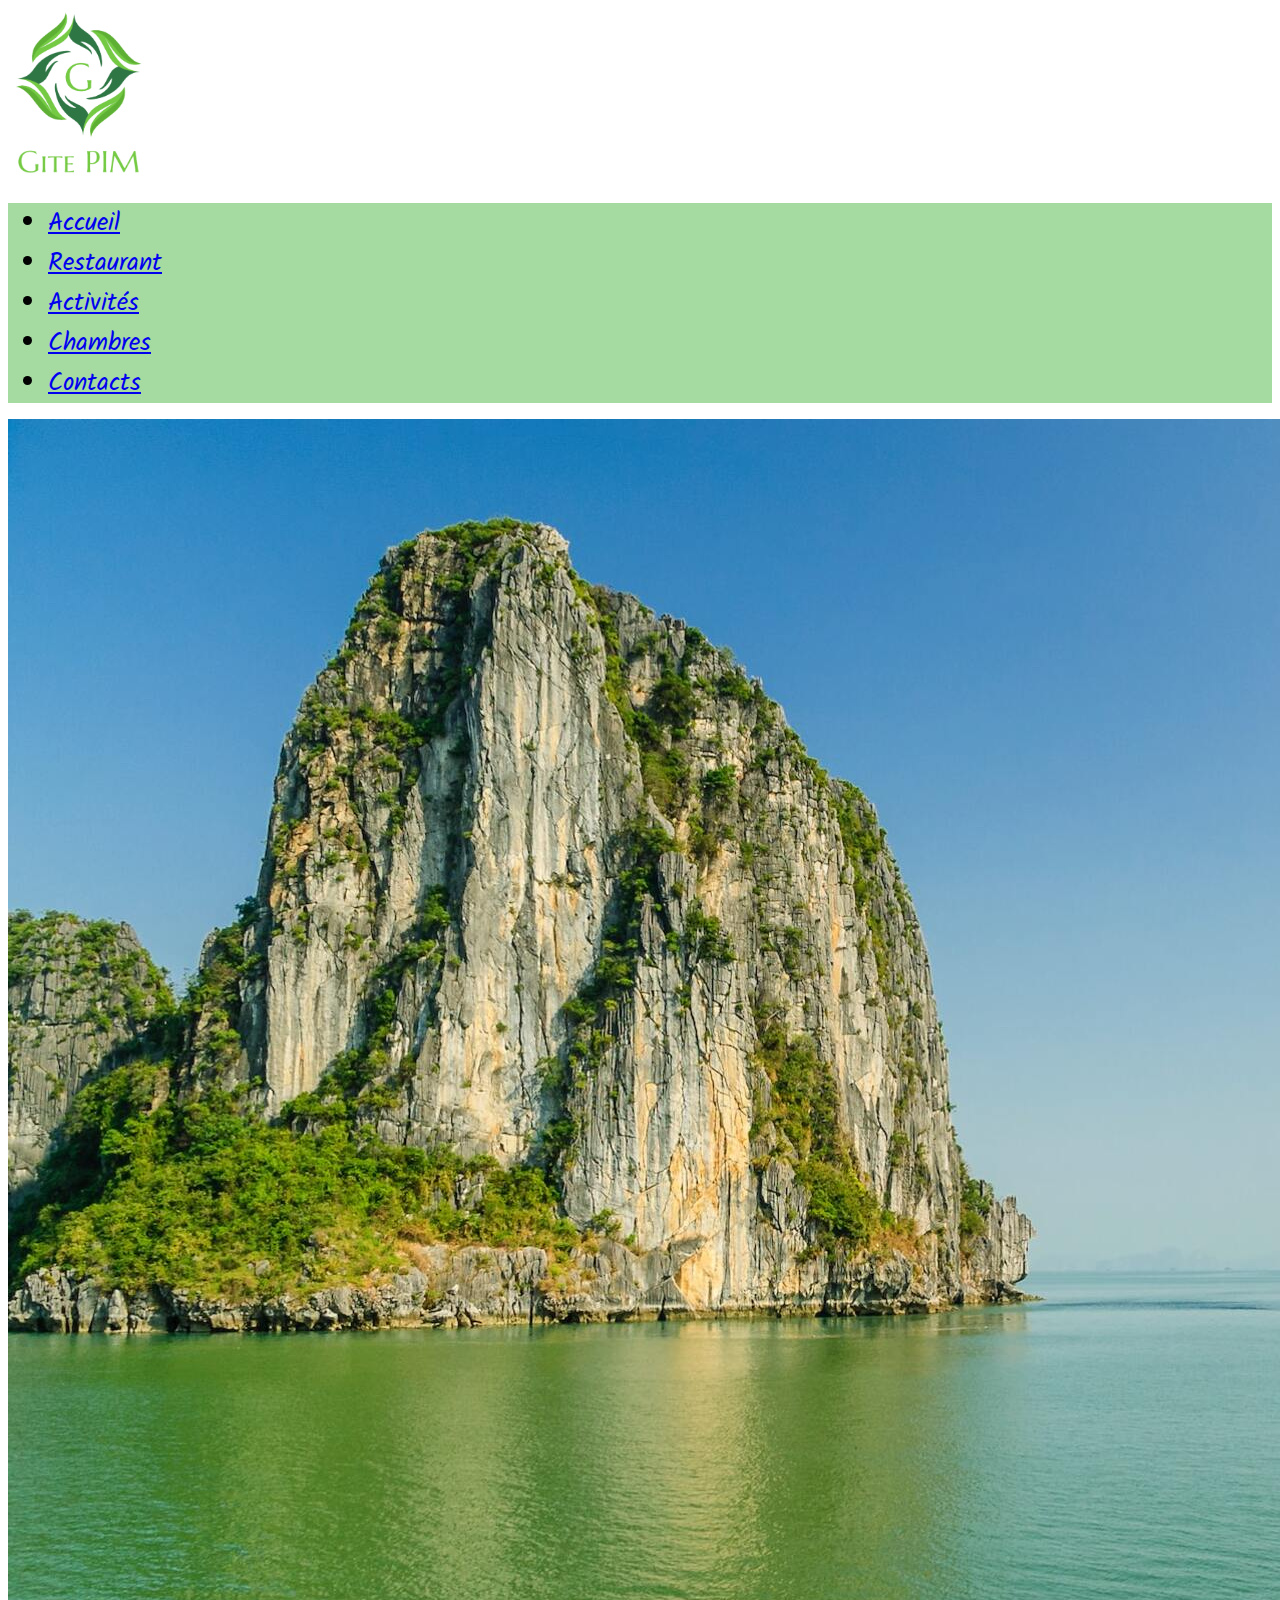
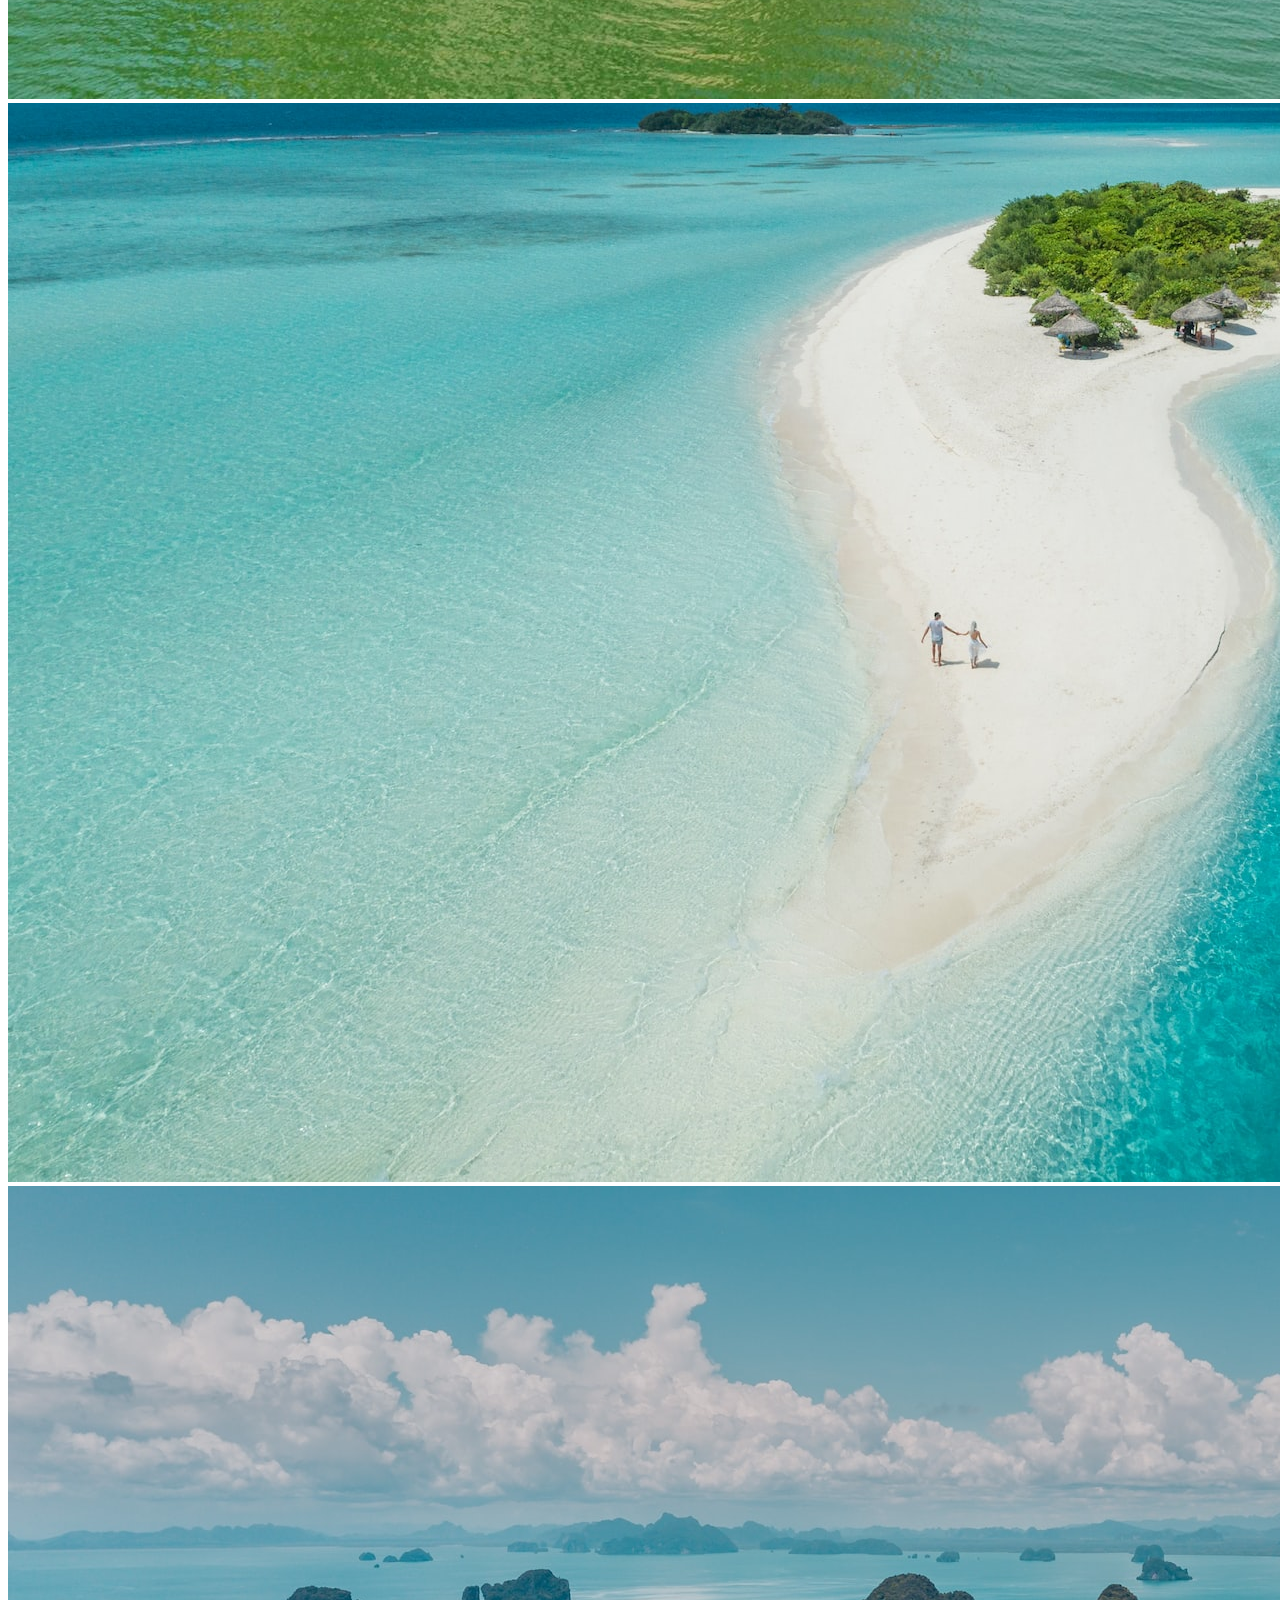
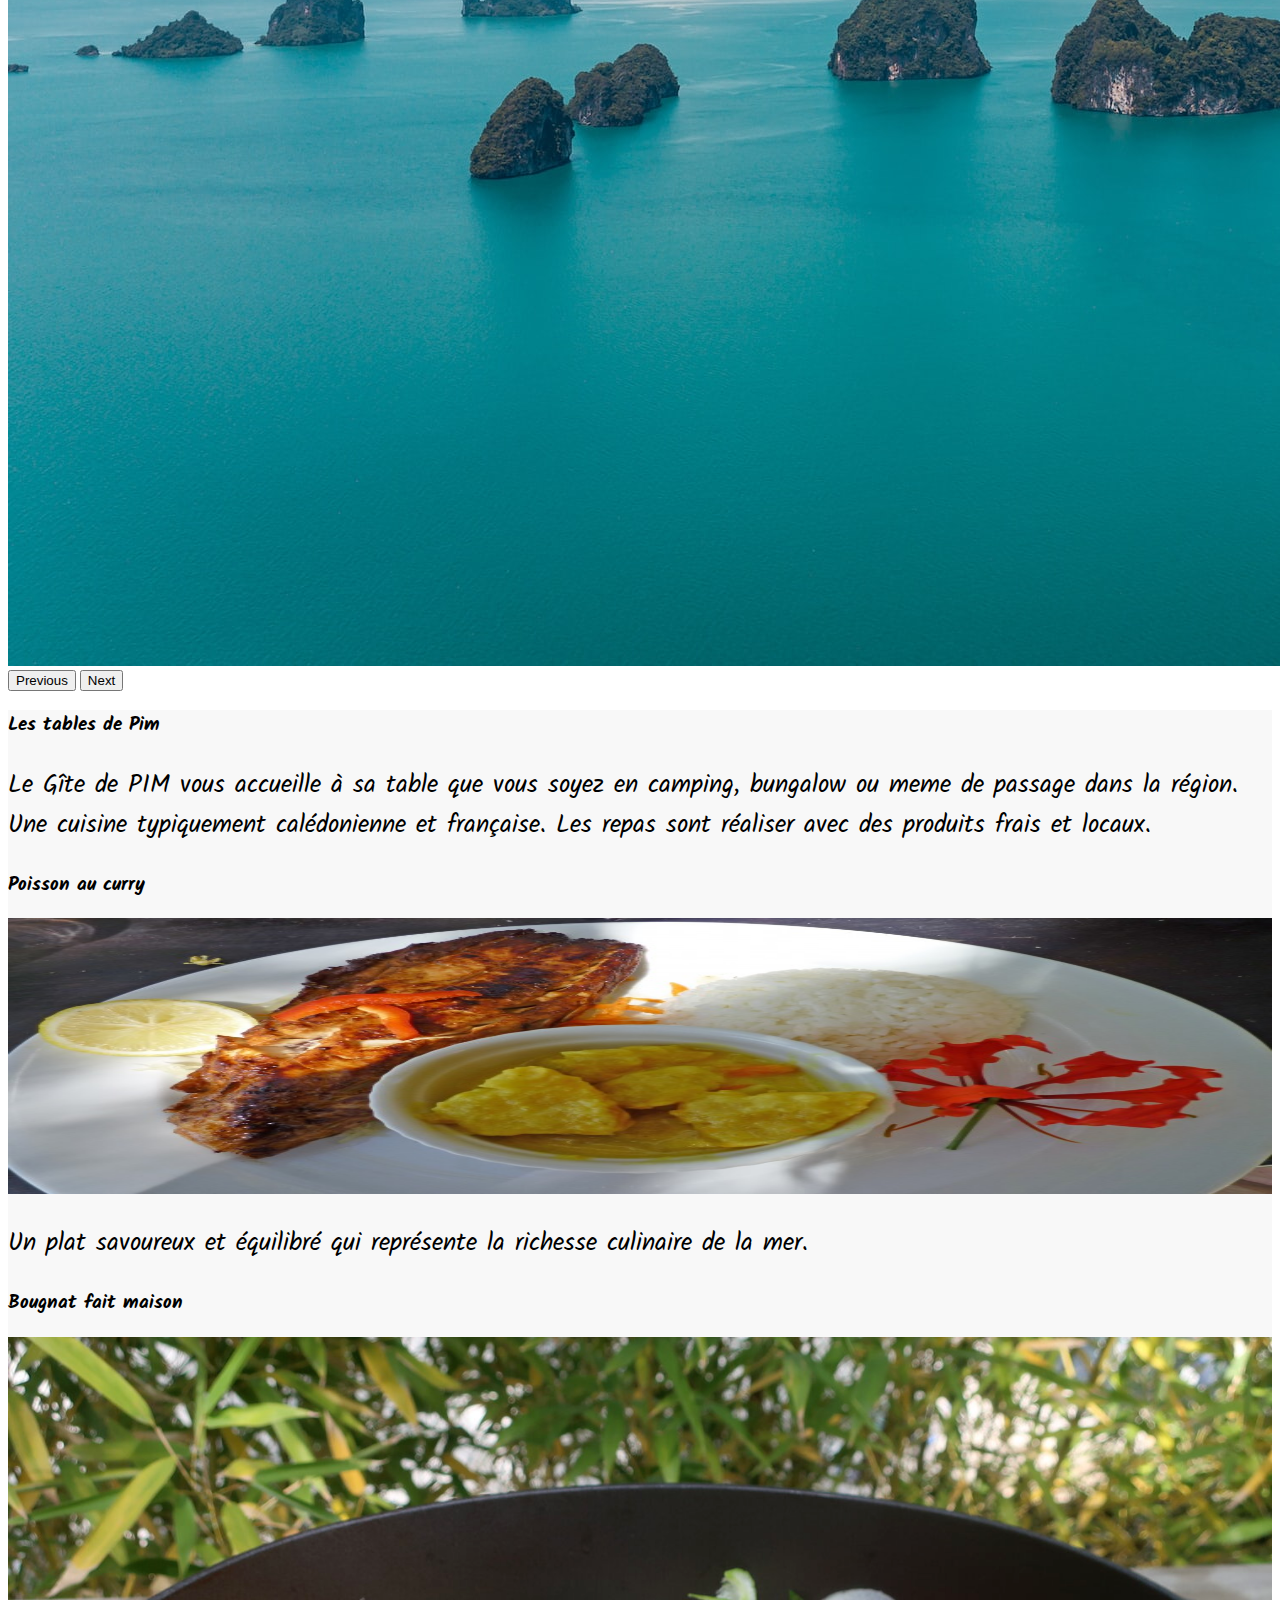
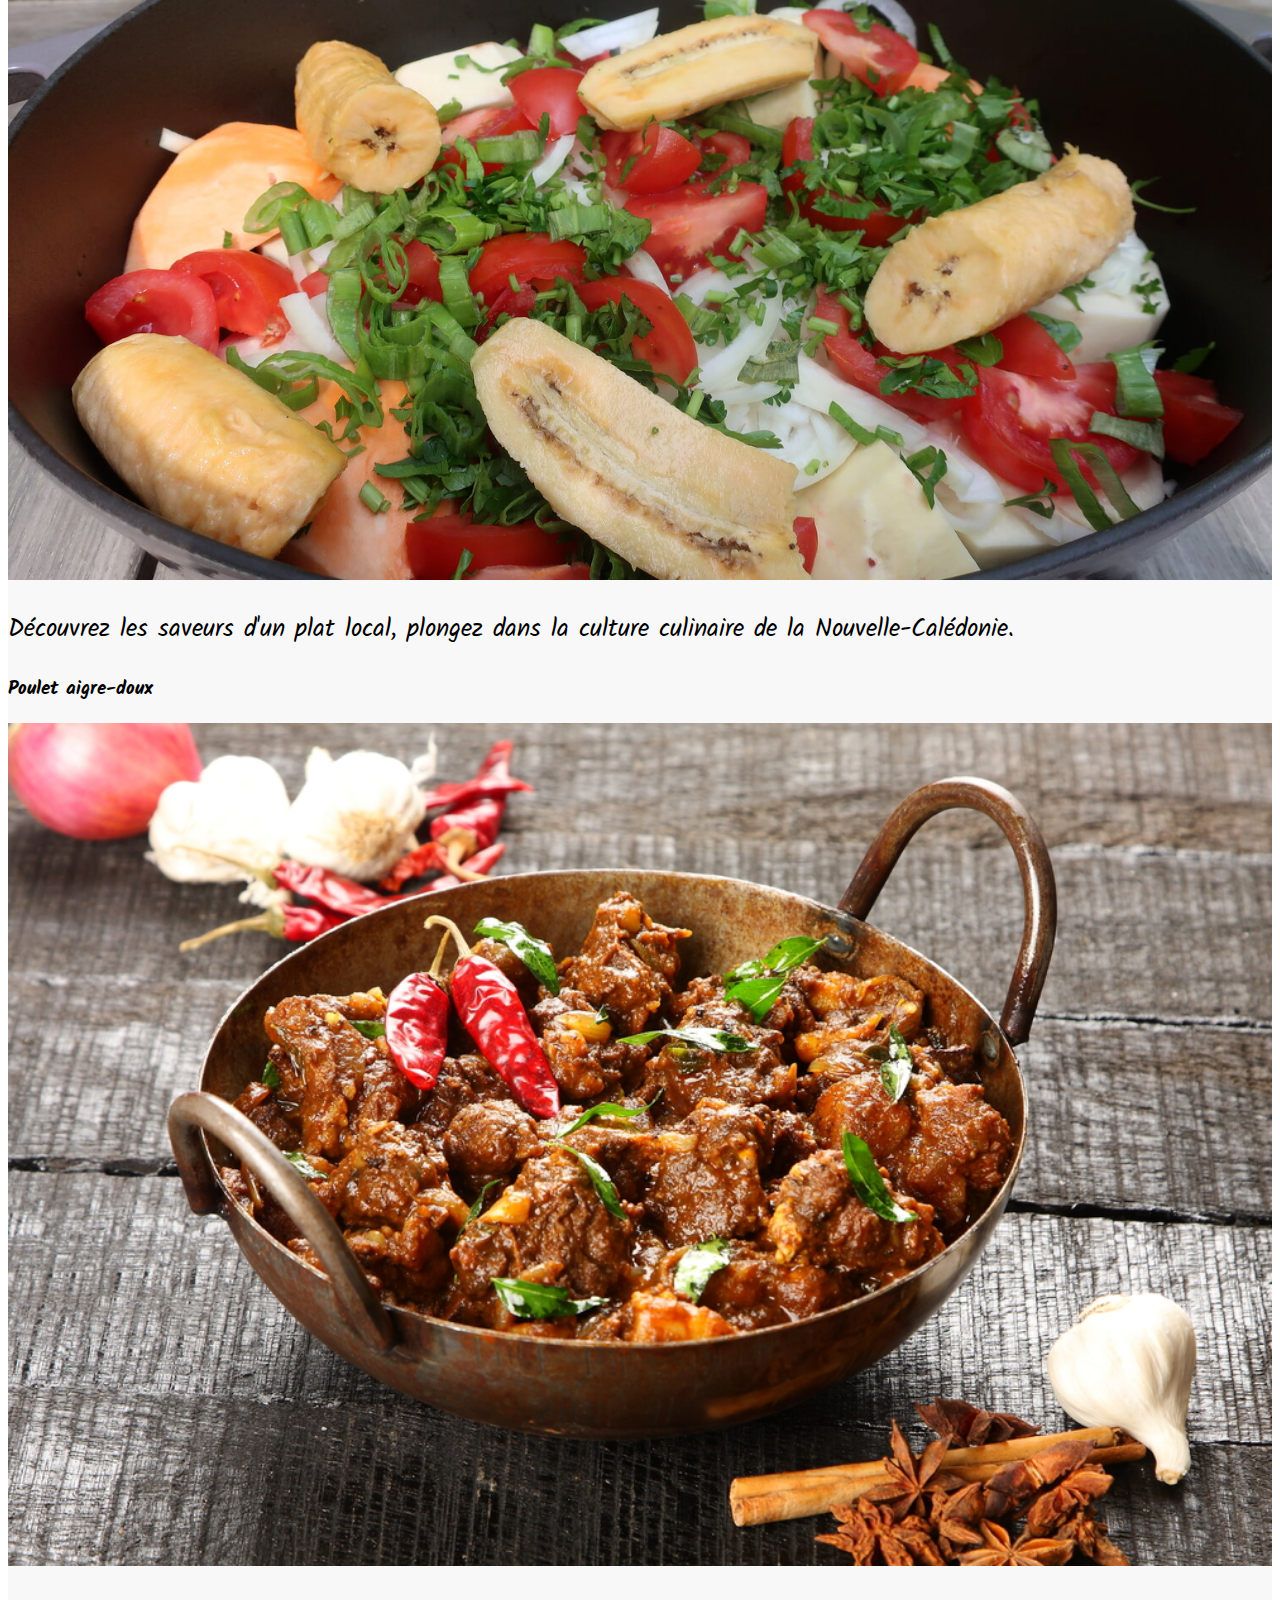
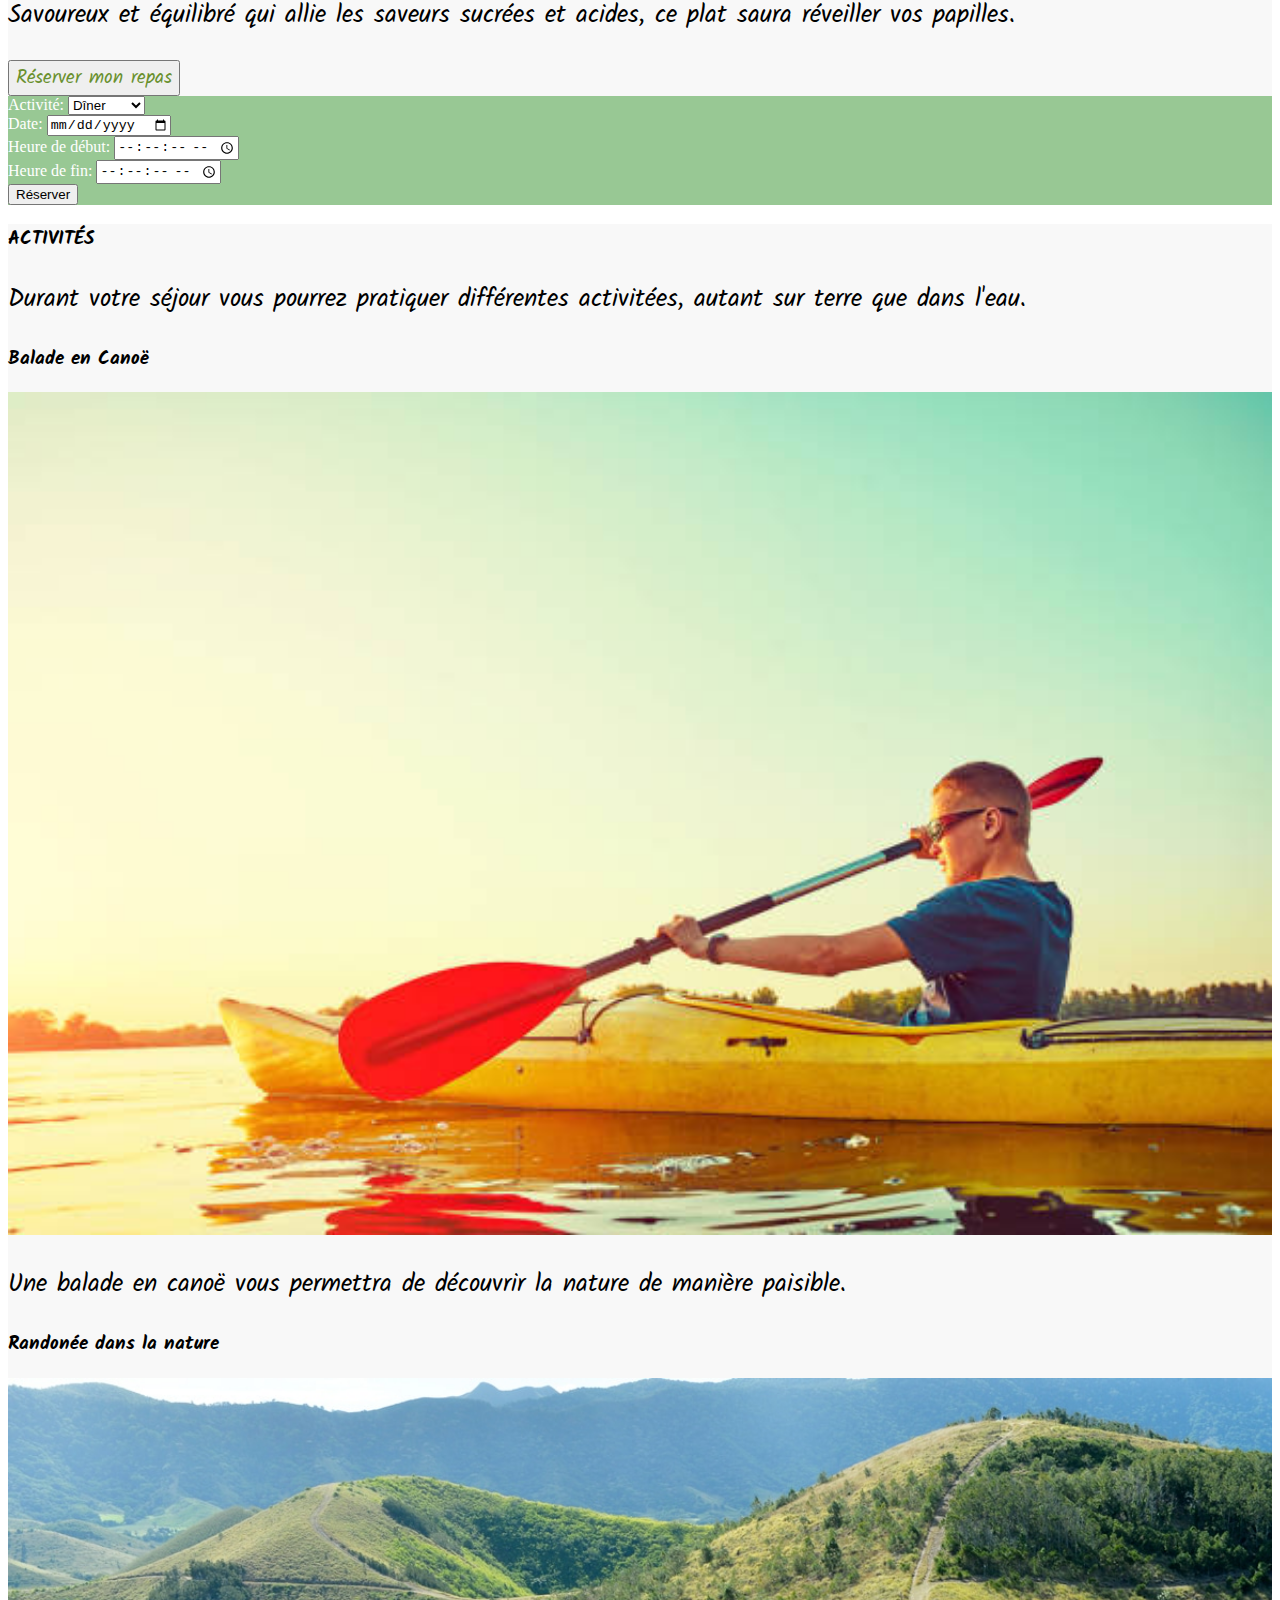
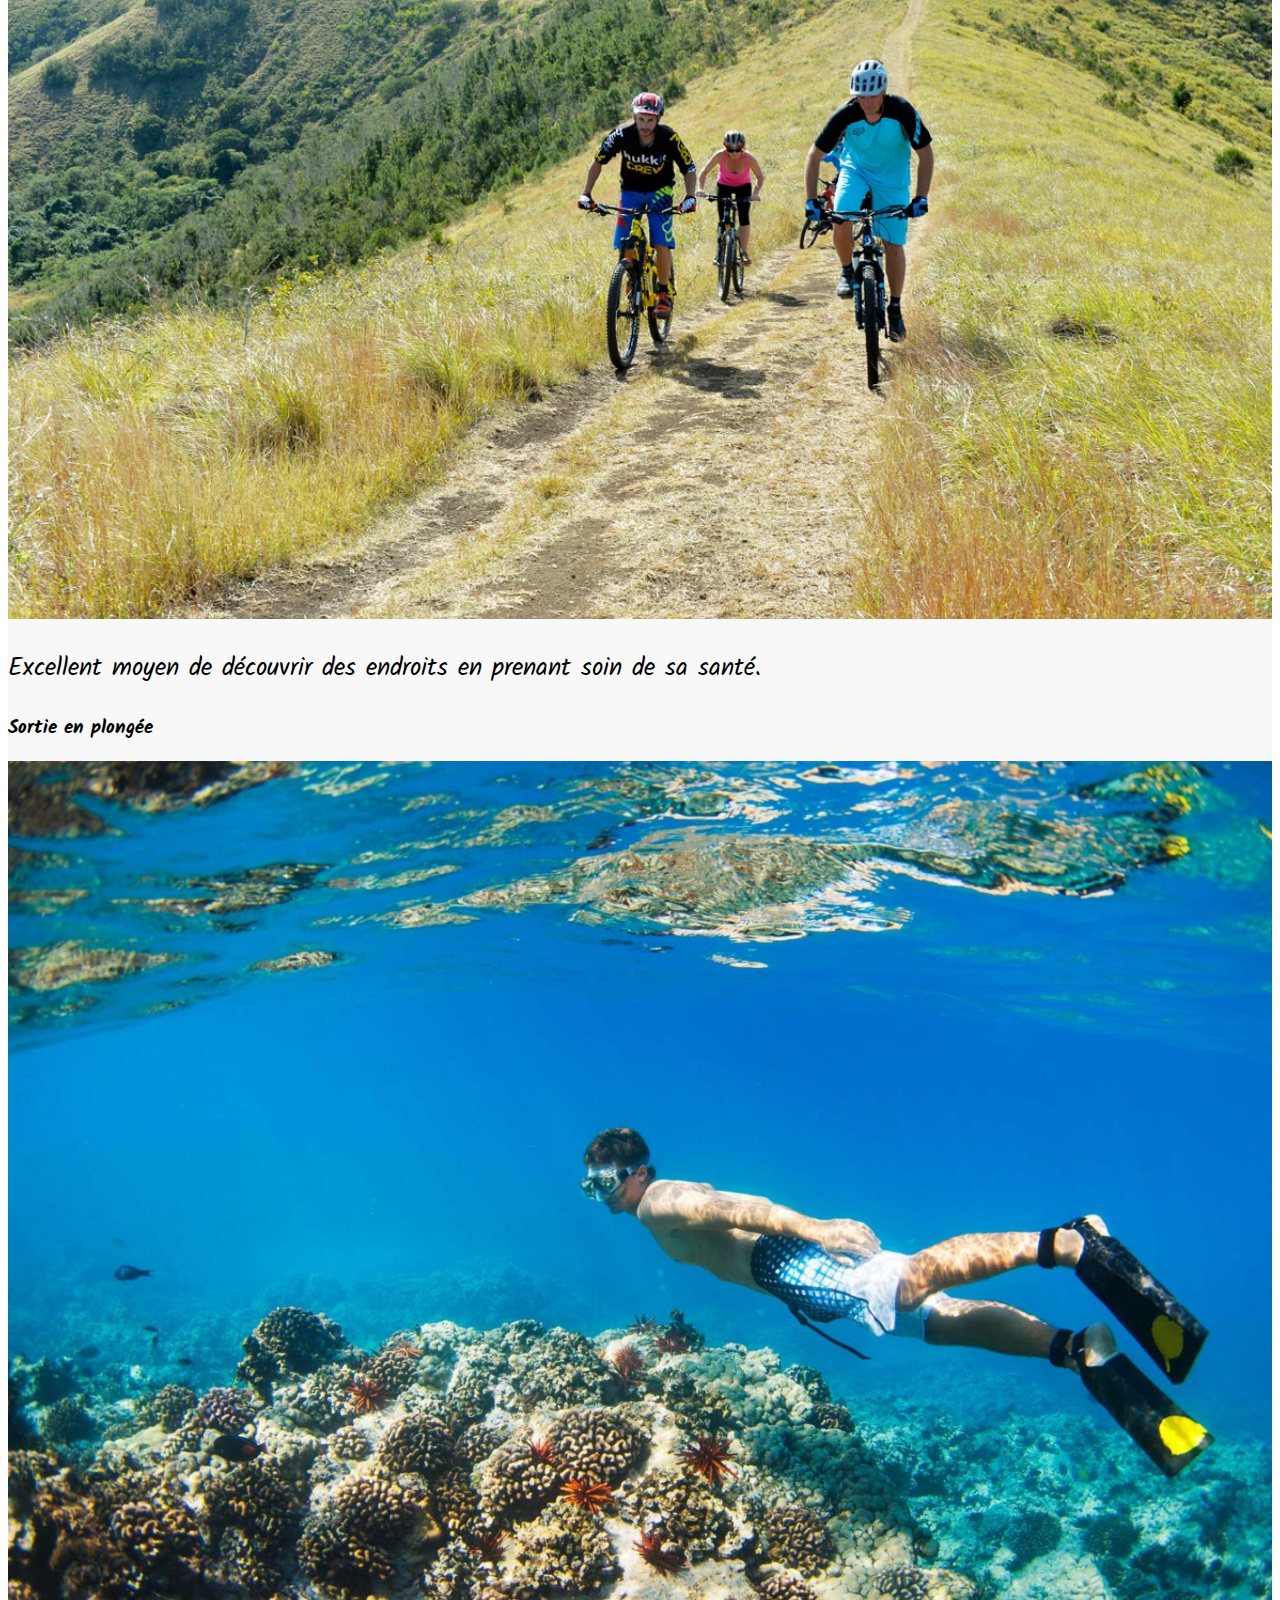
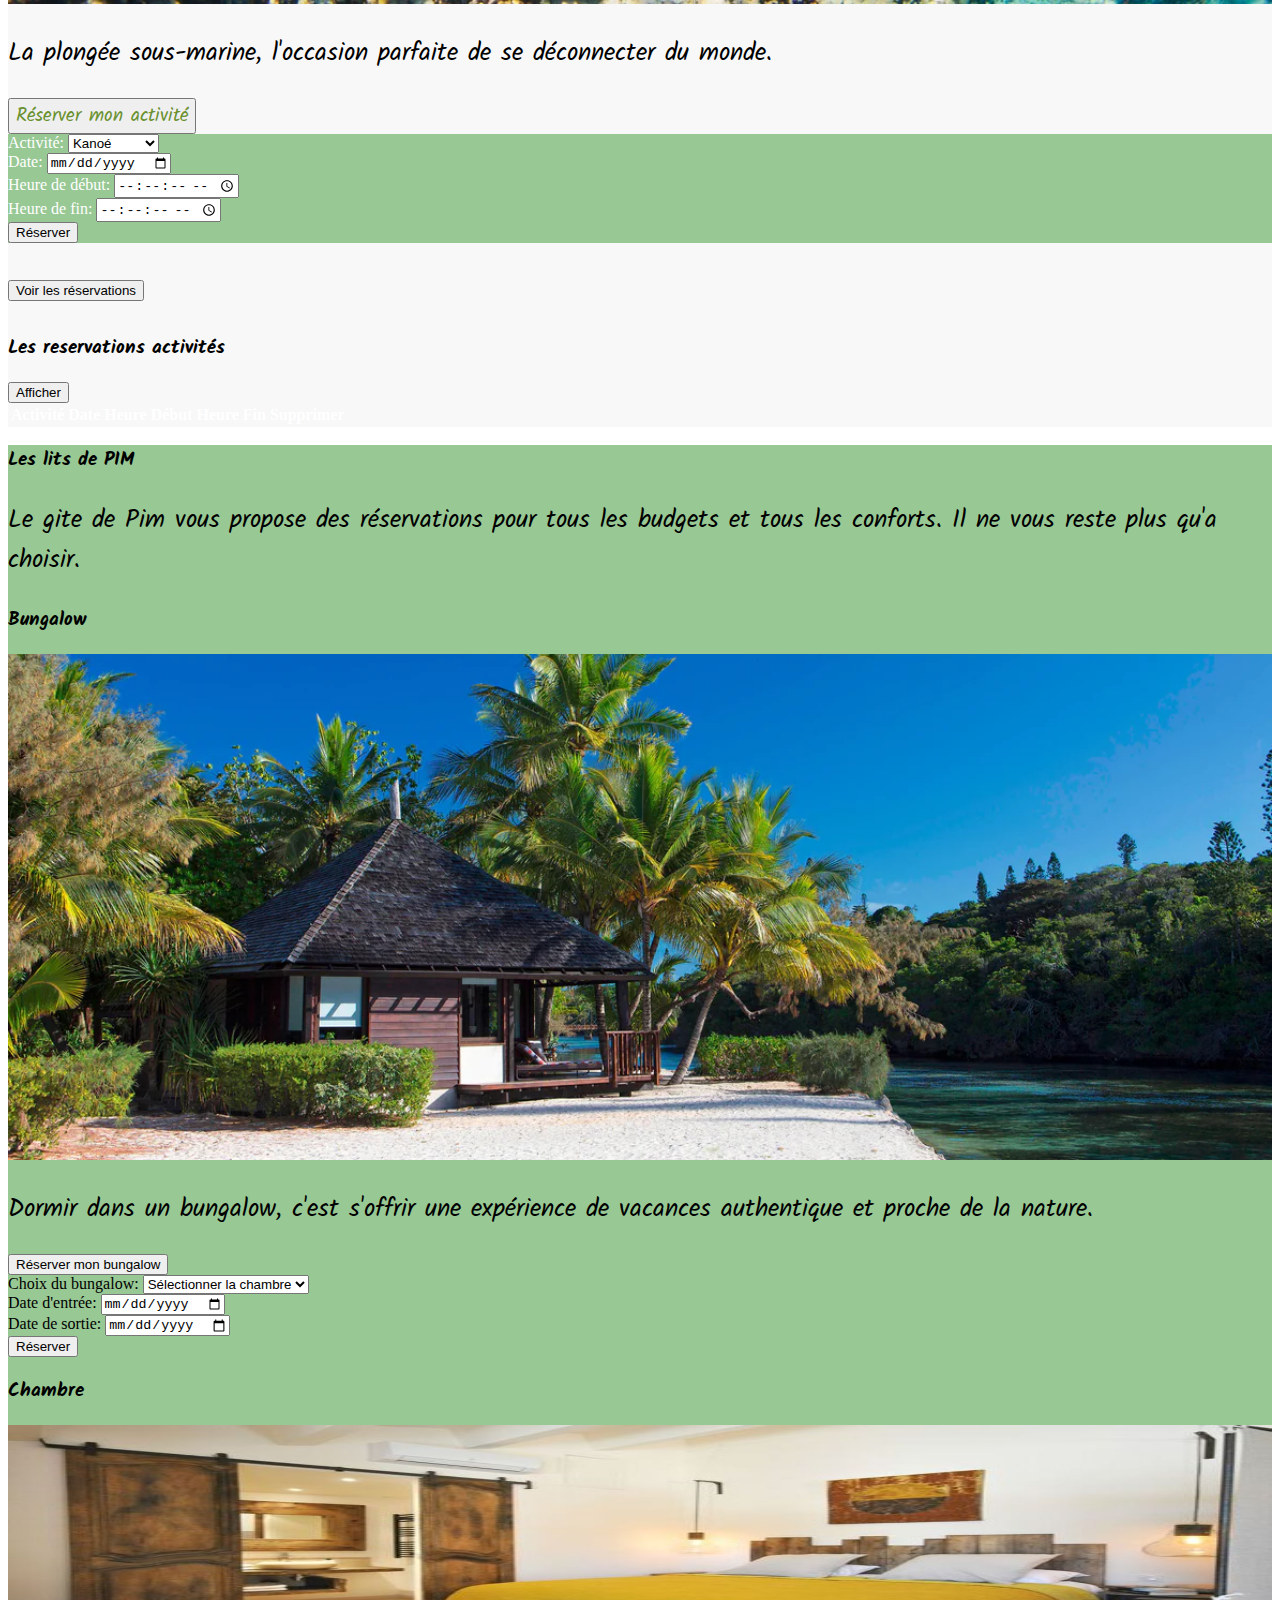
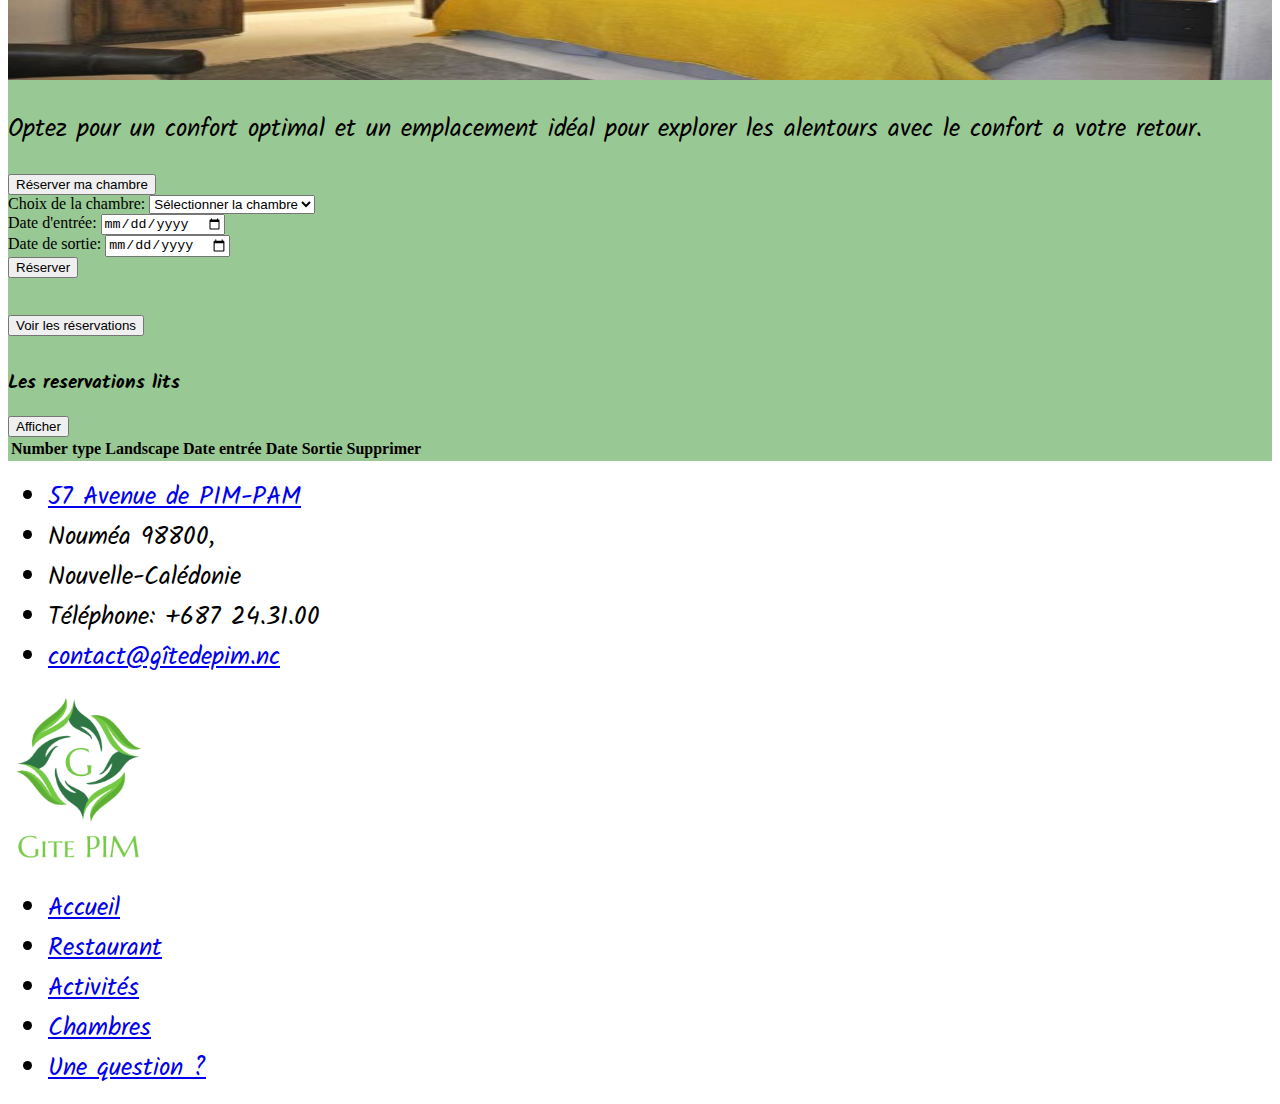
<file: index.html>
<!DOCTYPE html>
<html lang="fr">
  <head>
    <meta charset="UTF-8" />
    <meta http-equiv="X-UA-Compatible" content="IE=edge" />
    <meta name="viewport" content="width=device-width, initial-scale=1.0" />
    <title>Gite Pim</title>
    <link rel="preconnect" href="https://fonts.googleapis.com" />
    <link rel="preconnect" href="https://fonts.gstatic.com" crossorigin />
    <link
      href="https://fonts.googleapis.com/css2?family=Kalam:wght@300&display=swap"
      rel="stylesheet"
    />
    <link
      href="https://cdn.jsdelivr.net/npm/bootstrap@5.2.3/dist/css/bootstrap.min.css"
      rel="stylesheet"
      integrity="sha384-rbsA2VBKQhggwzxH7pPCaAqO46MgnOM80zW1RWuH61DGLwZJEdK2Kadq2F9CUG65"
      crossorigin="anonymous"
    />
    <link
      rel="stylesheet"
      href="https://use.fontawesome.com/releases/v5.5.0/css/all.css"
      integrity="sha384-B4dIYHKNBt8Bc12p+WXckhzcICo0wtJAoU8YZTY5qE0Id1GSseTk6S+L3BlXeVIU"
      crossorigin="anonymous"
    />
    <link
      href="https://fonts.googleapis.com/css?family=Merriweather:400,900,900i"
      rel="stylesheet"
    />
    <link href="./style.css" rel="stylesheet" />
    <script src="./script.js"></script>
  </head>
  <body>
    <!-- LOGO----LOGO-----LOGO--LOGO---LOGO--LOGO--LOGO---LOGO---LOGO---LOGO-LOGO--LOGO---LOGO---LOGO---LOGO-->

    <!-- NAVBAR----NAVBAR----NAVBAR--NAVBAR---NAVBAR----NAVBAR---NAVBAR---NAVBAR-----NAVBAR---NAVBAR -NAVBAR-->
    <div class="row">
      <div class="container">
        <div class="col-md-12">
          <img
            id="home"
            class="rounded mx-auto d-block logo"
            src="./assets/gitePim-removebg-preview.png"
            alt="logo Gite Pim"
          />
        </div>
      </div>
    </div>
    <nav class="navbar navbar-expand-md sticky-top navbar-light whoknows">
      <div class="container">
        <div
          class="collapse navbar-collapse justify-content-center"
          id="navbar1"
        >
          <ul class="navbar-nav">
            <li class="nav-item">
              <a class="nav-link" href="#">Accueil</a>
            </li>
            <li class="nav-item">
              <a class="nav-link" href="#table">Restaurant</a>
            </li>
            <li class="nav-item">
              <a class="nav-link" href="#act">Activités</a>
            </li>
            <li class="nav-item">
              <a class="nav-link" href="#chambre">Chambres</a>
            </li>
            <li class="nav-item">
              <a class="nav-link" href="#contact">Contacts</a>
            </li>
          </ul>
        </div>
      </div>
    </nav>

    <!-- NAVBAR----NAVBAR----NAVBAR--NAVBAR---NAVBAR----NAVBAR---NAVBAR---NAVBAR-----NAVBAR---NAVBAR -NAVBAR-->

    <!-- CARROUSEL---CARROUSEL----CARROUSEL---CARROUSEL---CARROUSEL---CARROUSEL---CARROUSEL----CARROUSEL-----CARROUSEL-->
    <div class="row">
      <div class="container">
        <div
          id="carouselExampleControlsNoTouching"
          class="carousel slide"
          data-bs-touch="false"
        >
          <div class="carousel-inner">
            <div class="carousel-item active">
              <img
                src="./assets/paysage.jpg"
                class="d-block w-100"
                alt="Paysage paradisiaque"
              />
            </div>
            <div class="carousel-item">
              <img
                src="./assets/paysage1.jpg"
                class="d-block w-100"
                alt="Paysage venu du paradis"
              />
            </div>
            <div class="carousel-item">
              <img
                src="./assets/paysage2.jpg"
                class="d-block w-100"
                alt="Paysage qui vient du ciel"
              />
            </div>
          </div>
          <button
            class="carousel-control-prev"
            type="button"
            data-bs-target="#carouselExampleControlsNoTouching"
            data-bs-slide="prev"
          >
            <span class="carousel-control-prev-icon" aria-hidden="true"></span>
            <span class="visually-hidden">Previous</span>
          </button>
          <button
            class="carousel-control-next"
            type="button"
            data-bs-target="#carouselExampleControlsNoTouching"
            data-bs-slide="next"
          >
            <span class="carousel-control-next-icon" aria-hidden="true"></span>
            <span class="visually-hidden">Next</span>
          </button>
        </div>
      </div>
    </div>
    <!-- CARROUSEL---CARROUSEL----CARROUSEL---CARROUSEL---CARROUSEL---CARROUSEL---CARROUSEL----CARROUSEL-----CARROUSEL-->

    <!-- TABLE--TABLE--TABLE--TABLE--TABLE--TABLE--TABLE--TABLE--TABLE--TABLE--TABLE---TABLE--TABLE --TABLE----TABLE---TABLE--TABLE-TABLE-->
    <!-- -PLAT 1--PLAT 1---PLAT 1---PLAT 1---PLAT 1---PLAT 1--PLAT 1---PLAT 1----PLAT 1---PLAT 1--PLAT 1---PLAT 1---PLAT 1---PLAT 1---PLAT 1--PLAT 1---PLAT 1-->
    <div class="jj1">
      <div class="container">
        <div class="row" id="table">
          <div class="col-md-12 text-center pt-5 pb-5">
            <h3>Les tables de Pim</h3>
            <p class="mt-4">
              Le Gîte de PIM vous accueille à sa table que vous soyez en
              camping, bungalow ou meme de passage dans la région. Une cuisine
              typiquement calédonienne et française. Les repas sont réaliser
              avec des produits frais et locaux.
            </p>
          </div>
        </div>
        <div class="row text-center">
          <div class="col-md-4 mt-4 mb-4">
            <h3 class="textcolor arvoregular mt-3">Poisson au curry</h3>
            <img
              class="rounded"
              src="./assets/repascaledonien1.jpg"
              style="width: 100%; height: 276px"
              alt="Plat poisson au curry"
            />
            <p class="mt-4">
              Un plat savoureux et équilibré qui représente la richesse
              culinaire de la mer.
            </p>
            <!-- RESERVATION--RESERVATION ---RESERVATION -RESERVATION --RESERVATION ----RESERVATION ----RESERVATION --------RESERVATION ------RESERVATION ---------------------- -->
          </div>
          <!-- PLAT 2 --PLAT 2---PLAT 2---PLAT 2--PLAT 2---PLAT 2---PLAT 2---PLAT 2---PLAT 2---PLAT 2--PLAT 2---PLAT 2---PLAT 2-->
          <div class="col-md-4 mt-4 mb-4">
            <h3 class="textcolor arvoregular mt-3">Bougnat fait maison</h3>
            <img
              class="rounded"
              src="./assets/repascaledonien2.png"
              style="width: 100%"
              alt="Repas calédonien"
            />
            <p class="mt-4">
              Découvrez les saveurs d'un plat local, plongez dans la culture
              culinaire de la Nouvelle-Calédonie.
            </p>
          </div>
          <!-- PLAT 2 --PLAT 2---PLAT 2---PLAT 2--PLAT 2---PLAT 2---PLAT 2---PLAT 2---PLAT 2---PLAT 2--PLAT 2---PLAT 2---PLAT 2-->

          <!-- --PLAT 3 ---PLAT 3---PLAT 3---PLAT 3---PLAT 3--PLAT 3--PLAT 3---PLAT 3--PLAT 3---PLAT 3---PLAT 3--PLAT 3---PLAT 3 -->
          <div class="col-md-4 mt-4 mb-4">
            <h3 class="textcolor arvoregular mt-3">Poulet aigre-doux</h3>
            <img
              class="rounded"
              src="./assets/repascaledonien3.png"
              style="width: 100%"
              alt="repas poulet aigre doux"
            />
            <p class="mt-4">
              Savoureux et équilibré qui allie les saveurs sucrées et acides, ce
              plat saura réveiller vos papilles.
            </p>
          </div>
        </div>
        <div class="row">
          <div class="col-md-4"></div>
          <div class="col-md-4 text-center">
            <button
              class="btn btn-involved"
              type="button"
              data-bs-toggle="collapse"
              data-bs-target="#collapseRepas"
              aria-expanded="false"
              aria-controls="collapseRepas"
              id="jemangeunepomme"
            >
              Réserver mon repas
            </button>
            <div class="collapse" id="collapseRepas">
              <div class="card card-body colortheme">
                <div class="container">
                  <form>
                    <div class="mb-3">
                      <label class="form-label">Activité:</label>
                      <select
                        type="text"
                        class="form-control"
                        id="repas"
                        aria-describedby="ActivityReservation"
                      >
                        <option value="Dîner">Dîner</option>
                        <option value="Déjeuner">Déjeuner</option>
                      </select>
                    </div>
                    <div class="mb-3">
                      <label class="form-label">Date:</label>
                      <input
                        type="date"
                        class="form-control"
                        id="RepasDateReservation"
                      />
                    </div>
                    <div class="mb-3">
                      <label class="form-label">Heure de début:</label>
                      <input
                        type="time"
                        step="1"
                        class="form-control"
                        id="RepasHeureDeDebut"
                      />
                    </div>
                    <div class="mb-3">
                      <label class="form-label">Heure de fin:</label>
                      <input
                        type="time"
                        step="1"
                        class="form-control"
                        id="RepasHeureDeFin"
                      />
                    </div>
                    <button
                      id="youngac"
                      type="button"
                      onclick="reserverRepas(); window.location.reload()"
                      class="btn btn-primary"
                    >
                      Réserver
                    </button>
                  </form>
                </div>
              </div>
            </div>
          </div>
          <div class="col-md-4"></div>
        </div>
      </div>
    </div>

    <!-- -ACTIVITE----ACTIVITE---ACTIVITE-----ACTIVITE------ACTIVITE----ACTIVITE-----ACTIVITE--ACTIVITE -->

    <div class="jj1">
      <div class="container">
        <div class="row">
          <div class="col-md-12 text-center pt-5 pb-5" id="act">
            <h3>ACTIVITÉS</h3>
            <p class="mt-4">
              Durant votre séjour vous pourrez pratiquer différentes activitées,
              autant sur terre que dans l'eau.
            </p>
          </div>
        </div>
        <div class="row text-center">
          <div class="col-md-4 mt-4 mb-4">
            <h3 class="textcolor arvoregular mt-3">Balade en Canoë</h3>
            <img
              class="rounded"
              src="./assets/canoe.jpg"
              style="width: 100%"
              alt="balade en canoë"
            />
            <p class="mt-4">
              Une balade en canoë vous permettra de découvrir la nature de
              manière paisible.
            </p>
          </div>
          <!-- ACTIVITE 2 ---ACTIVITE 2---ACTIVITE 2----ACTIVITE 2----ACTIVITE 2---ACTIVITE 2---ACTIVITE 2---ACTIVITE 2---ACTIVITE 2--ACTIVITE 2------>
          <div class="col-md-4 mt-4 mb-4">
            <h3 class="textcolor arvoregular mt-3">Randonée dans la nature</h3>
            <img
              class="rounded"
              src="./assets/test1.jpg"
              style="width: 100%"
              alt="balade en vélo"
            />
            <p class="mt-4">
              Excellent moyen de découvrir des endroits en prenant soin de sa
              santé.
            </p>
          </div>
          <div class="col-md-4 mt-4 mb-4">
            <h3 class="textcolor arvoregular mt-3">Sortie en plongée</h3>
            <img
              class="rounded"
              src="./assets/test2.jpg"
              style="width: 100%"
              alt="Image de plongée"
            />
            <p class="mt-4">
              La plongée sous-marine, l'occasion parfaite de se déconnecter du
              monde.
            </p>
          </div>
        </div>
        <div class="container">
          <div class="row">
            <div class="col-md-4"></div>
            <div class="col-md-4 text-center">
              <button
                class="btn btn-involved"
                type="button"
                data-bs-toggle="collapse"
                data-bs-target="#collapseActivity"
                aria-expanded="false"
                aria-controls="collapseActivity"
                id="jemangeunepomme"
              >
                Réserver mon activité
              </button>
              <div class="collapse" id="collapseActivity">
                <div class="card card-body colortheme">
                  <div class="container">
                    <form>
                      <div class="mb-3">
                        <label class="form-label">Activité:</label>
                        <select
                          type="text"
                          class="form-control"
                          id="activite"
                          aria-describedby="ActivityReservation"
                        >
                          <option value="Kanoé">Kanoé</option>
                          <option value="Randonnée">Randonnée</option>
                          <option value="Plongée">Plongée</option>
                        </select>
                      </div>
                      <div class="mb-3">
                        <label class="form-label">Date:</label>
                        <input
                          type="date"
                          class="form-control"
                          id="ActivityDateReservation"
                        />
                      </div>
                      <div class="mb-3">
                        <label class="form-label">Heure de début:</label>
                        <input
                          type="time"
                          step="1"
                          class="form-control"
                          id="ActivityHeureDeDebut"
                        />
                      </div>
                      <div class="mb-3">
                        <label class="form-label">Heure de fin:</label>
                        <input
                          type="time"
                          step="1"
                          class="form-control"
                          id="ActivityHeureDeFin"
                        />
                      </div>
                      <button
                        id="youngac"
                        type="button"
                        onclick="reserverActivite(); window.location.reload()"
                        class="btn btn-primary"
                      >
                        Réserver
                      </button>
                    </form>
                  </div>
                </div>
              </div>
            </div>
            <div class="col-md-4"></div>
          </div>
        </div>
        <div class="col-md-4">
          <p class="d-inline-flex gap-1">
            <button
              class="btn btn-primary"
              type="button"
              data-bs-toggle="collapse"
              data-bs-target="#collapseExample"
              aria-expanded="false"
              aria-controls="collapseExample"
            >
              Voir les réservations
            </button>
          </p>
          <div class="collapse" id="collapseExample">
            <div class="card card-body">
              <div class="container">
                <div class="row">
                  <div class="col-md-12">
                    <h3>Les reservations activités</h3>
                    <div class="table-wrapper-scroll-y my-custom-scrollbar">
                      <button
                        class="btn btn-involved"
                        type="button"
                        onclick="getResaActivite()"
                      >
                        Afficher
                      </button>
                      <table
                        class="table table-bordered table-striped mb-0"
                        id="TableResaActivite"
                      >
                        <tr>
                          <th>Activité</th>
                          <th>Date</th>
                          <th>Heure Début</th>
                          <th>Heure Fin</th>
                          <th>Supprimer</th>
                        </tr>
                      </table>
                    </div>
                  </div>
                </div>
              </div>
            </div>
          </div>
        </div>
      </div>
    </div>
    <!-- ---CHAMBRE---CHAMBRE--CHAMBRE--CHAMBRE--CHAMBRE---CHAMBRE---CHAMBRE---CHAMBRE---CHAMBRE-----CHAMBRE---CHAMBRE--- CHAMBRE-->
    <div class="jj2">
      <div class="container" id="chambre">
        <div class="row">
          <div class="col-md-12 text-center pt-5 pb-5">
            <h3>Les lits de PIM</h3>
            <p class="mt-4">
              Le gite de Pim vous propose des réservations pour tous les budgets
              et tous les conforts. Il ne vous reste plus qu'a choisir.
            </p>
          </div>
        </div>

        <!-- ---BUNGALOW--BUNGALOW---BUNGALOW----BUNGALOW--BUNGALOW---BUNGALOW---BUNGALOW---BUNGALOW---BUNGALOW-----BUNGALOW----BUNGALOW----BUNGALOW-------- -->

        <div class="row text-center">
          <div class="col-md-6 mt-4 mb-4">
            <h3 class="textcolor arvoregular mt-3">Bungalow</h3>
            <img
              class="rounded"
              src="./assets/bungalow.jpg"
              style="width: 100%"
              alt="Image d'un Bungalow"
            />
            <p class="mt-4">
              Dormir dans un bungalow, c'est s'offrir une expérience de vacances
              authentique et proche de la nature.
            </p>
            <button
              class="btn btn-involved"
              type="button"
              data-bs-toggle="collapse"
              data-bs-target="#collapseBungalow"
              aria-expanded="false"
              aria-controls="collapseBungalow"
            >
              Réserver mon bungalow
            </button>
            <div class="collapse" id="collapseBungalow">
              <div class="card card-body">
                <div class="container">
                  <form>
                    <div class="mb-3">
                      <label class="form-label">Choix du bungalow:</label>
                      <select
                        class="form-control"
                        id="numberBungalow"
                        aria-describedby="numeroBungalowReservation"
                      >
                        <option value="Selectionner la chambre">
                          Sélectionner la chambre
                        </option>
                        <option value="1">1</option>
                        <option value="2">2</option>
                        <option value="6">6</option>
                        <option value="7">7</option>
                      </select>
                    </div>
                    <div class="mb-3">
                      <label class="form-label">Date d'entrée:</label>
                      <input
                        type="date"
                        class="form-control"
                        id="DateDentreeBungalowReservation"
                        aria-describedby="DateDentreeReservation"
                      />
                    </div>
                    <div class="mb-3">
                      <label class="form-label">Date de sortie:</label>
                      <input
                        type="date"
                        class="form-control"
                        id="DateDeSortieBungalowReservation"
                        aria-describedby="DateDeSortieBungalowReservation"
                      />
                    </div>
                    <button
                      type="button"
                      onclick="addBungalowReservation(); window.location.reload(true);"
                      class="btn btn-primary"
                    >
                      Réserver
                    </button>
                  </form>
                </div>
              </div>
            </div>
          </div>
          <div class="col-md-6 mt-4 mb-4">
            <h3 class="textcolor arvoregular mt-3">Chambre</h3>
            <img
              id="imgchambre"
              class="rounded"
              src="./assets/chambre.jpeg"
              alt="Image d'une chambre du Gite"
              style="height: 255px; width: 100%"
            />
            <p class="mt-4">
              Optez pour un confort optimal et un emplacement idéal pour
              explorer les alentours avec le confort a votre retour.
            </p>
            <button
              class="btn btn-involved"
              type="button"
              data-bs-toggle="collapse"
              data-bs-target="#collapseChambre"
              aria-expanded="false"
              aria-controls="collapsePlongée"
            >
              Réserver ma chambre
            </button>
            <div class="collapse" id="collapseChambre">
              <div class="card card-body">
                <div class="container">
                  <form>
                    <div class="mb-3">
                      <label class="form-label">Choix de la chambre:</label>
                      <select
                        class="form-control"
                        id="numberChambre"
                        aria-describedby="numeroChambreReservation"
                      >
                        <option value="Selectionner la chambre">
                          Sélectionner la chambre
                        </option>
                        <option value="3">3</option>
                        <option value="4">4</option>
                        <option value="5">5</option>
                        <option value="8">8</option>
                      </select>
                    </div>
                    <div class="mb-3">
                      <label class="form-label">Date d'entrée:</label>
                      <input
                        type="date"
                        class="form-control"
                        id="DateDentreeChambreReservation"
                        aria-describedby="DateDentreeReservation"
                      />
                    </div>
                    <div class="mb-3">
                      <label class="form-label">Date de sortie:</label>
                      <input
                        type="date"
                        class="form-control"
                        id="DateDeSortieChambreReservation"
                        aria-describedby="DateDeSortieChambreReservation"
                      />
                    </div>
                    <button
                      type="button"
                      onclick="addChambreReservation(); window.location.reload(true);"
                      class="btn btn-primary"
                    >
                      Réserver
                    </button>
                  </form>
                </div>
              </div>
            </div>
          </div>
        </div>


        <p class="d-inline-flex gap-1">
          <button
            class="btn btn-primary"
            type="button"
            data-bs-toggle="collapse"
            data-bs-target="#collapseExample"
            aria-expanded="false"
            aria-controls="collapseExample"
          >
            Voir les réservations
          </button>
        </p>
        <div class="collapse" id="collapseExample">
          <div class="card card-body">
            <div class="container">
              <div class="row">
                <div class="col-md-12">
                    <h3>Les reservations lits</h3>
                  <div class="table-wrapper-scroll-y my-custom-scrollbar">
                    <button
                      class="btn btn-involved"
                      type="button"
                      onclick="getResaroom()"
                    >
                      Afficher
                    </button>
                    <table
                      class="table table-bordered table-striped mb-0"
                      id="TableResaroom"
                    >
                      <tr>
                        <th>Number</th>
                        <th>type</th>
                        <th>Landscape</th>
                        <th>Date entrée</th>
                        <th>Date Sortie</th>
                        <th>Supprimer</th>
                      </tr>
                    </table>
                  </div>
                </div>
              </div>
            </div>
          </div>
        </div>
      </div>
    </div>
    <div class="">
      <div class="container rounded">
        <div class="row">
          <div class="col-md-4">
            <ul class="list-unstyled mt-5">
              <li class="mb-2">
                <a
                  target="_blank"
                  href="https://www.google.fr/maps/place/Poum-Plage,+Nouvelle-Cal%C3%A9donie/@-20.1941834,164.0689202,15z/data=!3m1!4b1!4m12!1m5!3m4!2zMjDCsDExJzQ3LjYiUyAxNjTCsDA0JzE4LjEiRQ!8m2!3d-20.1965556!4d164.0716944!3m5!1s0x6e98d0f58d46a713:0x131af8aafe8bcdef!8m2!3d-20.194184!4d164.077675!16s%2Fg%2F1wk4d7l2"
                  >57 Avenue de PIM-PAM</a
                >
              </li>
              <li class="mb-2">Nouméa 98800,</li>
              <li class="mb-2">Nouvelle-Calédonie</li>
              <li class="mb-2">Téléphone: +687 24.31.00</li>
              <li class="mb-2">
                <a href="mailto:contact@gitedepim.nc">contact@gîtedepim.nc</a>
              </li>
            </ul>
          </div>
          <div class="col-md-4 mt-4">
            <a href="#home">
              <img
                id="contact"
                class="rounded mx-auto d-block logo"
                src="./assets/gitePim-removebg-preview.png"
                alt="Logo du Gite"
            /></a>
          </div>
          <div class="col-md-4 d-flex justify-content-end align-items-start">
            <ul class="list-unstyled mt-5">
              <li class="mb-2"><a href="#acc">Accueil</a></li>
              <li class="mb-2"><a href="#table">Restaurant</a></li>
              <li class="mb-2"><a href="#activite">Activités</a></li>
              <li class="mb-2"><a href="#chambre">Chambres</a></li>
              <li class="mb-2">
                <a href="mailto:contact@gitedepim.nc">Une question ?</a>
              </li>
            </ul>
          </div>
        </div>
      </div>
    </div>
    <script
      src="https://cdn.jsdelivr.net/npm/@popperjs/core@2.11.6/dist/umd/popper.min.js"
      integrity="sha384-oBqDVmMz9ATKxIep9tiCxS/Z9fNfEXiDAYTujMAeBAsjFuCZSmKbSSUnQlmh/jp3"
      crossorigin="anonymous"
    ></script>
    <script
      src="https://cdn.jsdelivr.net/npm/bootstrap@5.2.3/dist/js/bootstrap.min.js"
      integrity="sha384-cuYeSxntonz0PPNlHhBs68uyIAVpIIOZZ5JqeqvYYIcEL727kskC66kF92t6Xl2V"
      crossorigin="anonymous"
    ></script>
    <script src="./script.js"></script>
  </body>
</html>
</file>
<file: style.css>
.logo {
  height: 175px;
  width: 150px;
}

.jj {
  background-color: #98c894;
}

.jj1 {
  background-color: #f8f8f8;
  color: white;
}
.jj2 {
  background-color: #98c894;
}
p {
  color: black;
  font-family: "Kalam", cursive;
  font-size: 25px;
}
h3 {
  color: black;
  font-family: "Kalam", cursive;
}
li {
  color: black;
  font-family: "Kalam", cursive;
  font-size: 25px;
}

#reservationlist {
  color: rgb(0, 0, 0);
  font-family: "Kalam", cursive;
  font-size: 25px;
}

#jemangeunepomme{
  font-family: "kalam", cursive;
  color: rgb(106, 145, 47);
  font-size: larger;
}

.bttn{
  margin-left: 40%;
}

.colortheme{
  background-color: #98c894
}

.button-five {
  background-color: #98c894;
  border-radius: 25px;
}
#tohide{
  display: none;
  font-size: medium;
  font-family: 'Lucida Sans', 'Lucida Sans Regular', 'Lucida Grande', 'Lucida Sans Unicode', Geneva, Verdana, sans-serif;
}

.whoknows{
  background-color: #a5daa1
}
</file>
